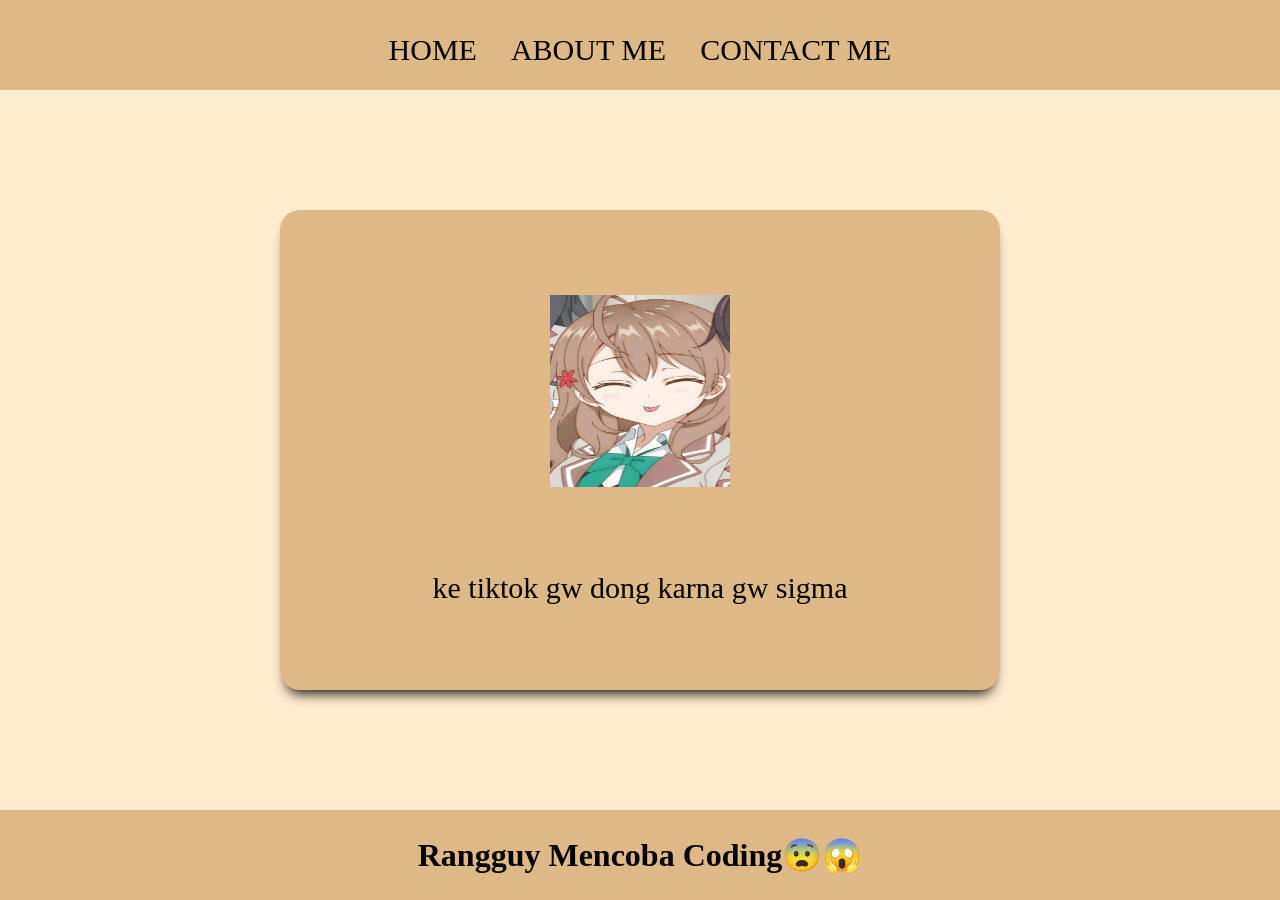
<file: index.html>
<html>
    <head>
        <title>ZarrNobob</title>
    </head>
    <link rel="stylesheet" href="style.css" />
    <body>
      <div class="container">
      <!-- NAVIGATION BAR -->
      <div class="navbar-container">
        <ul class="ul-navbar">
            <li class="li-navbar">
                <a href="#" class="a-navbar">HOME</a>
            </li>
            <li class="li-navbar">
                <a href="about.html" class="a-navbar">ABOUT ME</a>
            </li>
            <li class="li-navbar">
                <a href="contact.html" class="a-navbar">CONTACT ME</a>
            </li>
        </ul>
      </div>
      <!-- NAVIGATION BAR SELESAI -->
       
      <!-- CONTENT 1 -->
       <div class="container-content">
        <a href="https://www.tiktok.com/@rangzzluck" class="a-content">
            <img src="mashakujou.jpg" class="img-content" />
            <p>ke tiktok gw dong karna gw sigma</p>
        </a>
        
       </div>
      <!-- CONTENT 1 END -->
        
      <!-- FOOTER -->
        <div class="footer-container">
            <h1 class="h1-footer">Rangguy Mencoba Coding😨😱</h1>
        </div>
      <!-- FOOTER END -->
       </div>
    </body>
</html>
</file>
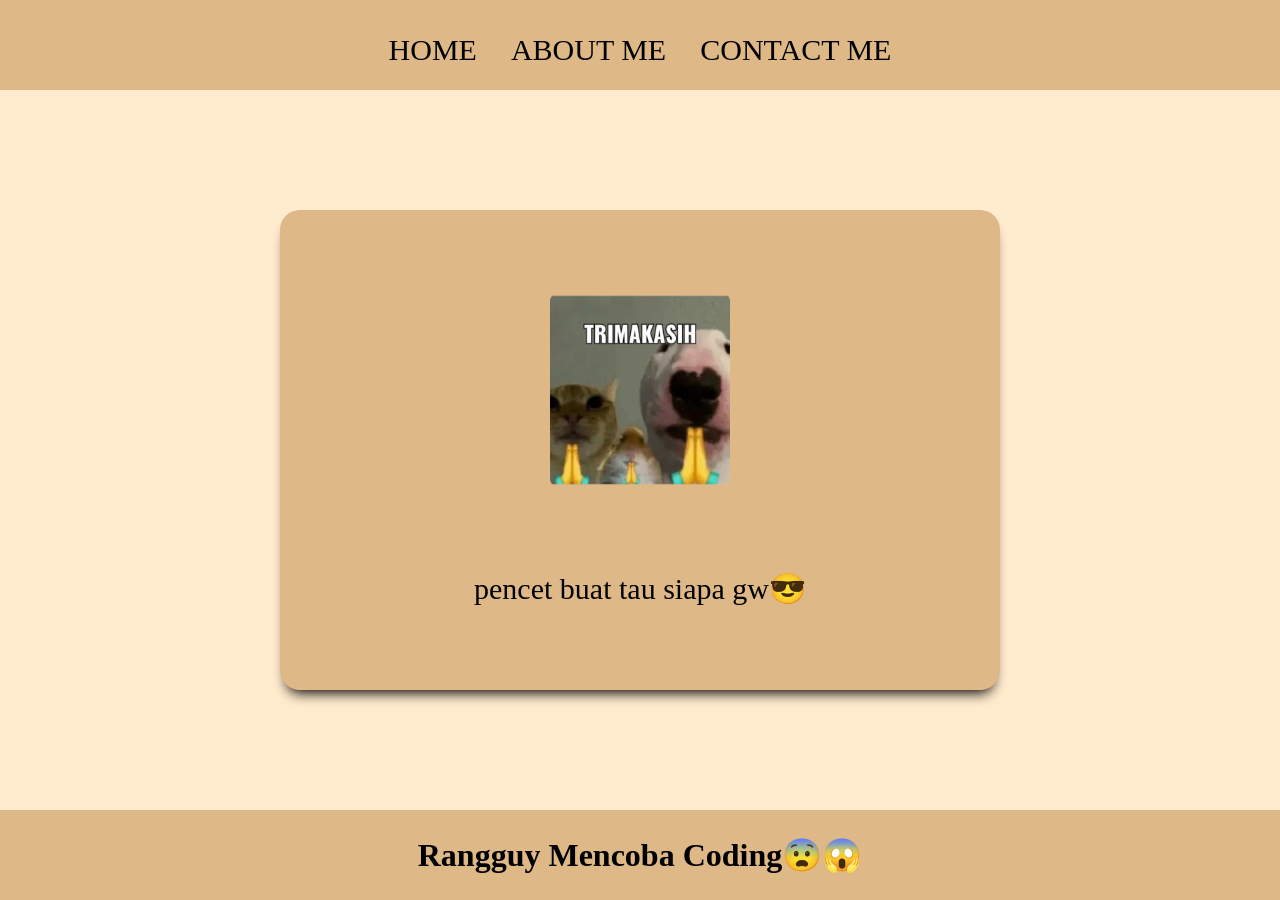
<file: about.html>
<html>
    <head>
        <title>ABOUT ME</title>
    </head>
    <link rel="stylesheet" href="style.css" />
    <body>
      <div class="container">
      <!-- NAVIGATION BAR -->
      <div class="navbar-container">
        <ul class="ul-navbar">
            <li class="li-navbar">
                <a href="index.html" class="a-navbar">HOME</a>
            </li>
            <li class="li-navbar">
                <a href="about.html" class="a-navbar">ABOUT ME</a>
            </li>
            <li class="li-navbar">
                <a href="contact.html" class="a-navbar">CONTACT ME</a>
            </li>
        </ul>
      </div>
      <!-- NAVIGATION BAR SELESAI -->
       
      <!-- CONTENT 1 -->
       <div class="container-content">
        <a href="tentang gw.html" class="a-content">
            <img src="trimakasih.webp" class="img-content" />
            <p>pencet buat tau siapa gw😎</p>
        </a>
        
       </div>
      <!-- CONTENT 1 END -->
        
      <!-- FOOTER -->
        <div class="footer-container">
            <h1 class="h1-footer">Rangguy Mencoba Coding😨😱</h1>
        </div>
      <!-- FOOTER END -->
       </div>
    </body>
</html>
</file>
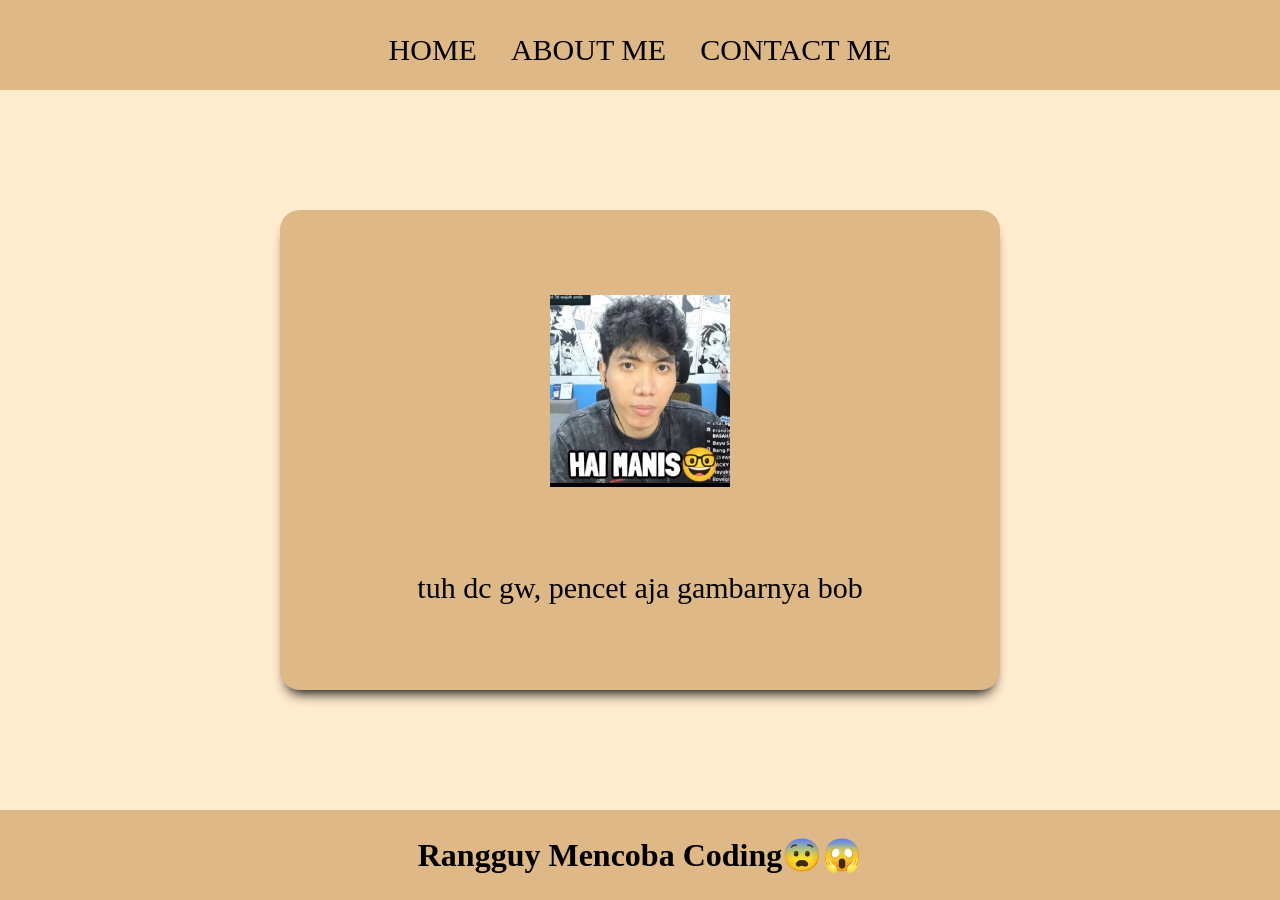
<file: contact.html>
<html>
    <head>
        <title>CONTACT ME</title>
    </head>
    <link rel="stylesheet" href="style.css" />
    <body>
      <div class="container">
      <!-- NAVIGATION BAR -->
      <div class="navbar-container">
        <ul class="ul-navbar">
            <li class="li-navbar">
                <a href="index.html" class="a-navbar">HOME</a>
            </li>
            <li class="li-navbar">
                <a href="about.html" class="a-navbar">ABOUT ME</a>
            </li>
            <li class="li-navbar">
                <a href="contact.html" class="a-navbar">CONTACT ME</a>
            </li>
        </ul>
      </div>
      <!-- NAVIGATION BAR SELESAI -->
       
      <!-- CONTENT 1 -->
       <div class="container-content">
        <a href="https://discord.com/users/1376552330757148692" class="a-content">
            <img src="hai manis.jpg" class="img-content" />
            <p>tuh dc gw, pencet aja gambarnya bob</p>
        </a>
        
       </div>
      <!-- CONTENT 1 END -->
        
      <!-- FOOTER -->
        <div class="footer-container">
            <h1 class="h1-footer">Rangguy Mencoba Coding😨😱</h1>
        </div>
      <!-- FOOTER END -->
       </div>
    </body>
</html>
</file>
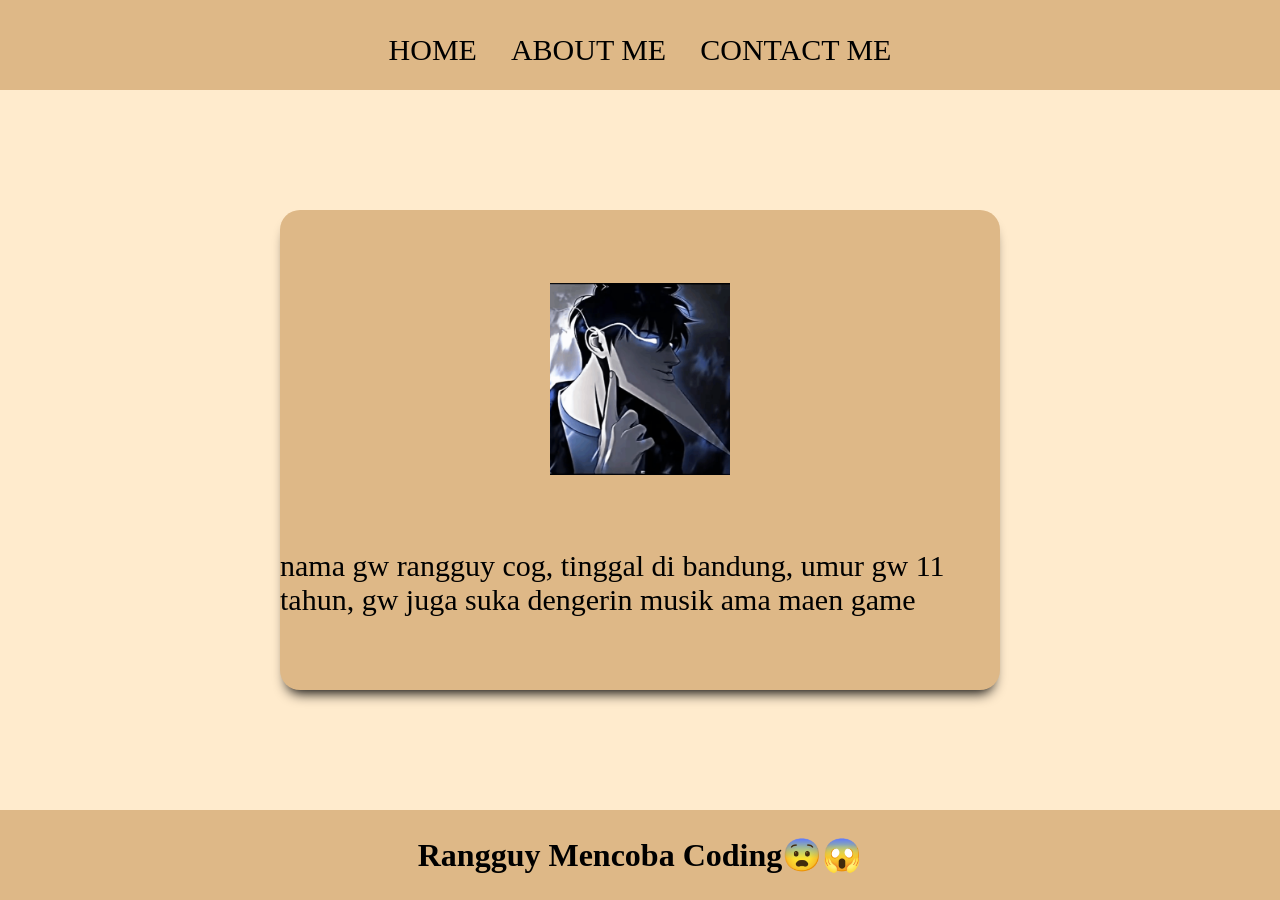
<file: tentang gw.html>
<html>
    <head>
        <title>CONTACT ME</title>
    </head>
    <link rel="stylesheet" href="style.css" />
    <body>
      <div class="container">
      <!-- NAVIGATION BAR -->
      <div class="navbar-container">
        <ul class="ul-navbar">
            <li class="li-navbar">
                <a href="index.html" class="a-navbar">HOME</a>
            </li>
            <li class="li-navbar">
                <a href="about.html" class="a-navbar">ABOUT ME</a>
            </li>
            <li class="li-navbar">
                <a href="contact.html" class="a-navbar">CONTACT ME</a>
            </li>
        </ul>
      </div>
      <!-- NAVIGATION BAR SELESAI -->
       
      <!-- CONTENT 1 -->
       <div class="container-content">
        <a href="https://discord.com/users/1376552330757148692" class="a-content">
            <img src="sigmasungjinwoo-mewing.png" class="img-content" />
            <p>nama gw rangguy cog, tinggal di bandung, umur gw 11 tahun, gw juga suka dengerin musik ama maen game</p>
        </a>
        
       </div>
      <!-- CONTENT 1 END -->
        
      <!-- FOOTER -->
        <div class="footer-container">
            <h1 class="h1-footer">Rangguy Mencoba Coding😨😱</h1>
        </div>
      <!-- FOOTER END -->
       </div>
    </body>
</html>
</file>
<file: style.css>
*,
html {
    margin:0;
    padding:0;
}

.container {
    background-color:bisque;
    
}

.navbar-container {
    background-color:burlywood;
    width:100%;
    height:10vh;
}   

.footer-container {
    background-color:burlywood;
    justify-content:center;
    display:flex;
    height:10vh;
    align-items:center;
    
}

.ul-navbar {
    display:flex;
    height:100px;
    justify-content:center;
    align-items:center;
}

.li-navbar {
    list-style-type:none;
    padding:12px;
    margin:5px;
    color:black;
    font-size:30px;
}

.li-navbar:hover {
    background-color:bisque;
    border-radius:10px;
    transition:1s ease-in-out;
    transition-delay: .2s;
    border-style:outset;
}
.a-navbar {
    text-decoration:none;
    color:black;
}

.container-content {
    background-color:blanchedalmond;
    justify-content:center;
    display:flex;
    align-items:center;
    height:100%;
    height:80vh;
}

.a-content {
    background-color:burlywood;
    color:black;
    text-decoration:none;
    font-size:30px;
    font-style:arial;
    width: 720px;
    height: 480px;
    align-items:center;
    justify-content:space-evenly;
    display:flex;
    flex-direction:column;
    border-radius:20px;
    -webkit-box-shadow: 0px 10px 13px -7px #000000, 17px 26px 2px 35px rgba(0,0,0,0);
    box-shadow: 0px 10px 13px -7px #000000, 17px 26px 2px 35px rgba(0,0,0,0); 
}

.a-content:hover {
    background-color:bisque;
    transition:.3s ease-in-out;
    transition-delay: .5s;
    border-radius:20px;
;
}

.img-content {
    width:25%;
    height:40%;
}

.h1-container {
    font-size:30px;

}
</file>
